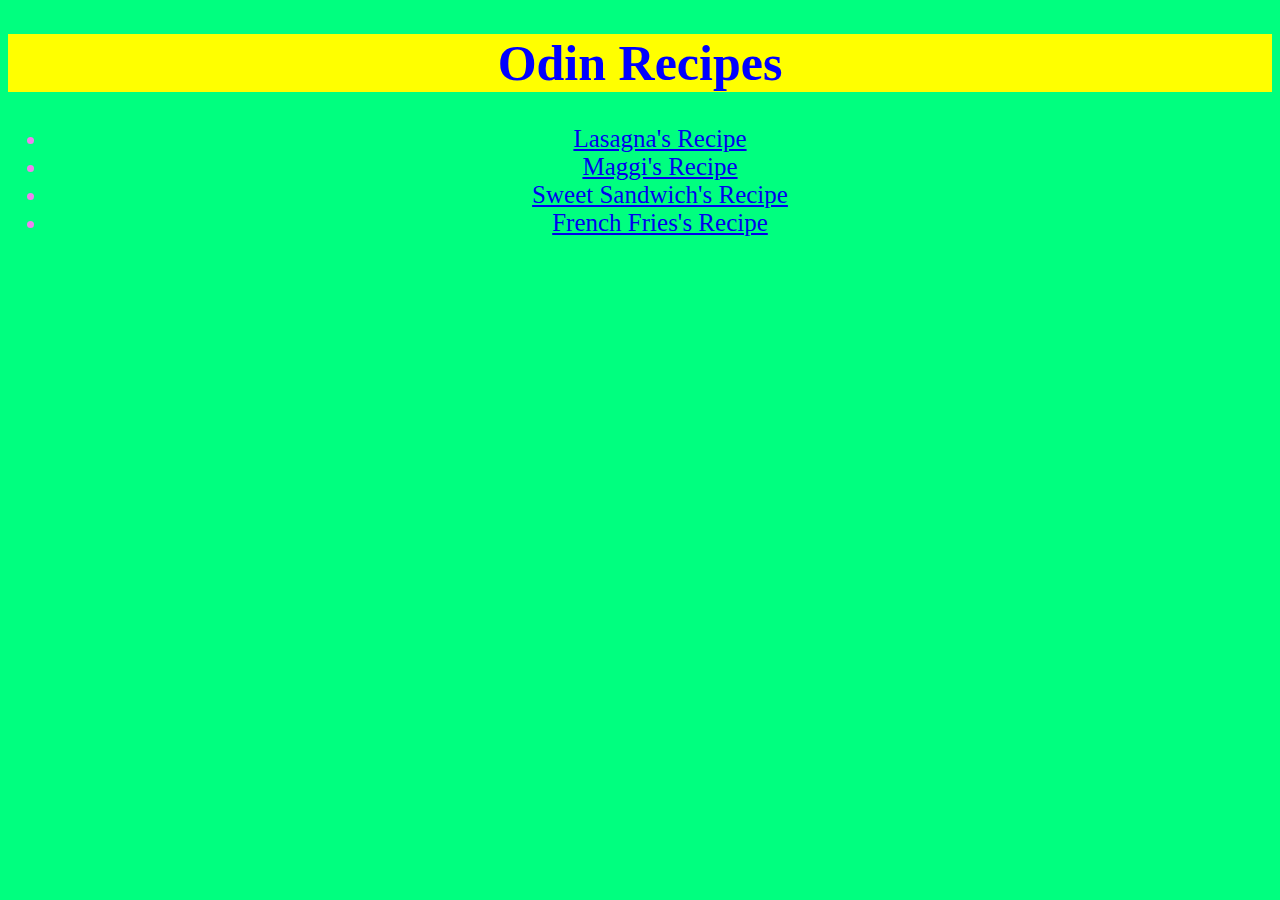
<file: index.html>
<!DOCTYPE html>
<html>
    <head>
        <title>Odin Recipes</title>
        <link rel="stylesheet" href="./styles/style1.css">
        <meta charset="utf-8">
    </head> 
    
    <body id="content">
        <h1 id="header">Odin Recipes</h1>
        <ul>
            <li><a href="./recipes/lasagna.html">Lasagna's Recipe</a></li>
            <li><a href="./recipes/maggi.html">Maggi's Recipe</a></li>
            <li><a href="./recipes/sweet_sandwich.html">Sweet Sandwich's Recipe</a></li>
            <li><a href="./recipes/french_fries.html">French Fries's Recipe</a></li>
        </ul>
    </body>

</html>
</file>
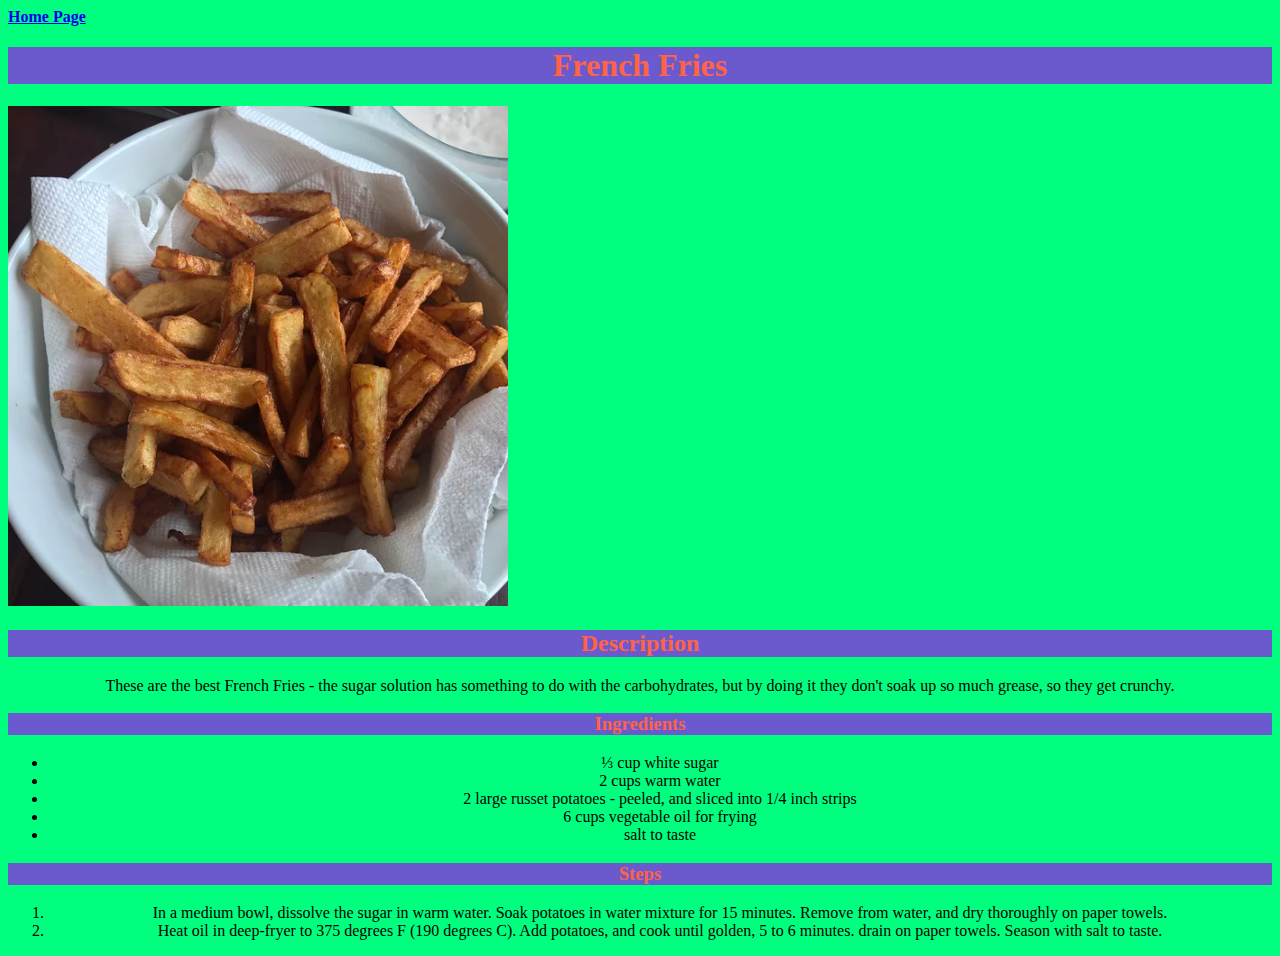
<file: recipes/french_fries.html>
<!DOCTYPE html>
<html>
    <head>
        <title>French Fries Recipe</title>
        <meta charset="utf-8">
        <link rel="stylesheet" href="../styles/style2.css">
    </head>

    <body>
        <a href="../index.html"><strong>Home Page</strong></a>
        <h1>French Fries </h1>
        <img src="../images/french_fries.png" alt="picture of french fries">
        <h2>Description</h2>
        <p>These are the best French Fries - the sugar solution has something to do with the carbohydrates, but by doing it they don't soak up so much grease, so they get crunchy.</p>
        <h3>Ingredients</h3>
        <ul>
            <li>⅓ cup white sugar </li>
            <li>2 cups warm water </li>
            <li>2 large russet potatoes - peeled, and sliced into 1/4 inch strips</li>
            <li>6 cups vegetable oil for frying </li>
            <li>salt to taste </li>
        </ul>
        <h3>Steps</h3>
        <ol>
            <li>In a medium bowl, dissolve the sugar in warm water. Soak potatoes in water mixture for 15 minutes. Remove from water, and dry thoroughly on paper towels.</li>
            <li>Heat oil in deep-fryer to 375 degrees F (190 degrees C). Add potatoes, and cook until golden, 5 to 6 minutes. drain on paper towels. Season with salt to taste.</li>
        </ol>
    </body>
</html>
</file>
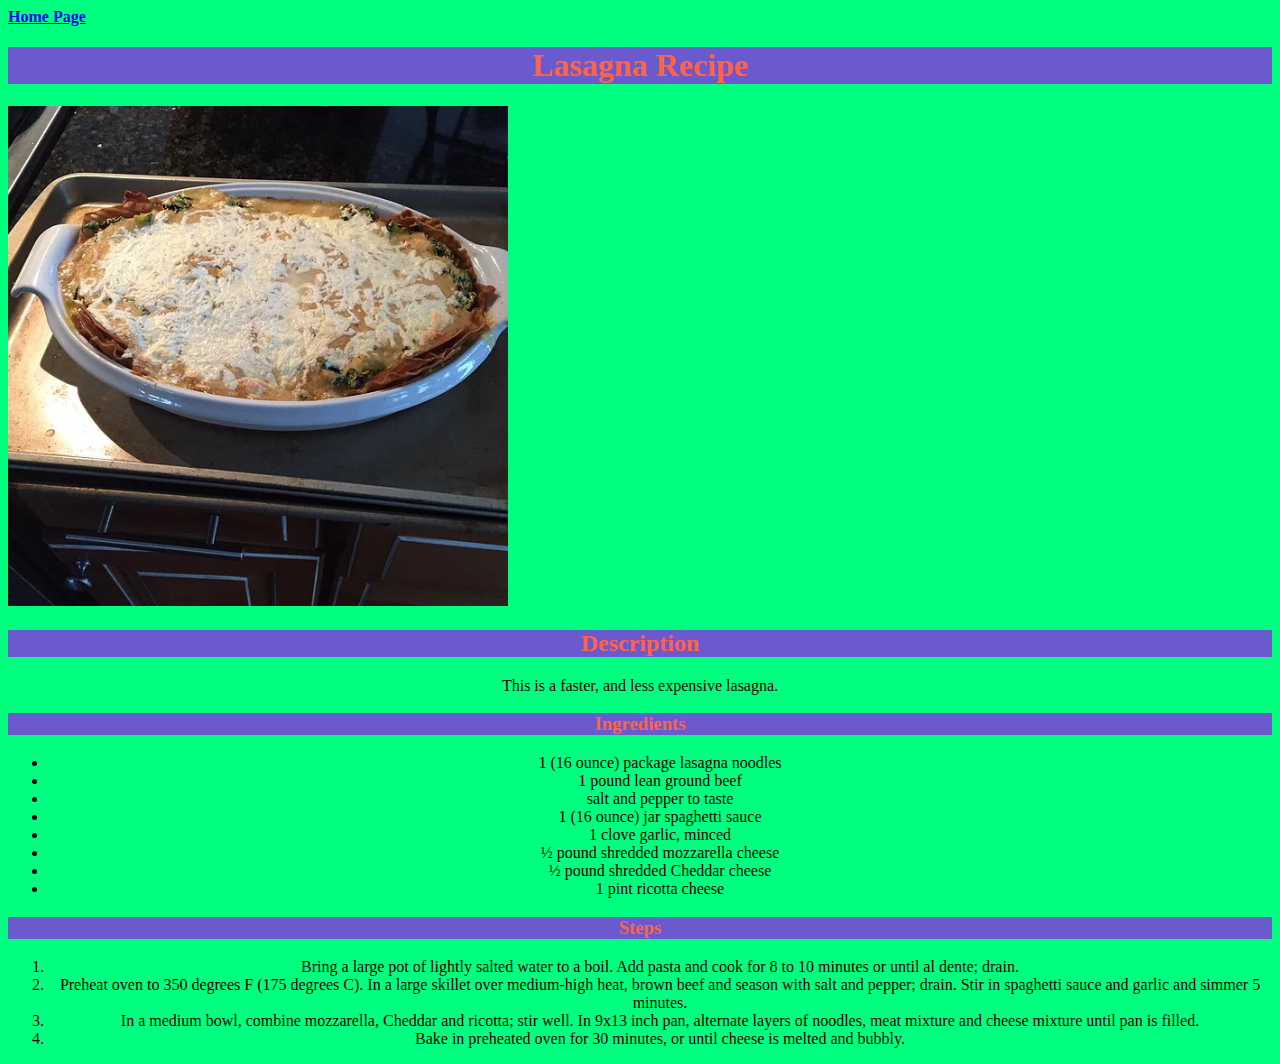
<file: recipes/lasagna.html>
<!DOCTYPE html>
<html>
    <head>
        <title>Lasagna Recipe</title>
        <meta charset="utf-8">
        <link rel="stylesheet" href="../styles/style2.css">
    </head>

    <body>
        <a href="../index.html"><strong>Home Page</strong></a>
        <h1>Lasagna Recipe</h1>
        <img src="../images/lasagna.png" alt="picture of lasagna">
        <h2>Description</h2>
        <p>This is a faster, and less expensive lasagna. </p>
        <h3>Ingredients</h3>
        <ul>
            <li>1 (16 ounce) package lasagna noodles </li>
            <li>1 pound lean ground beef</li>
            <li>salt and pepper to taste</li>
            <li>1 (16 ounce) jar spaghetti sauce</li>
            <li>1 clove garlic, minced </li>
            <li>½ pound shredded mozzarella cheese </li>
            <li>½ pound shredded Cheddar cheese</li>
            <li>1 pint ricotta cheese</li>
        </ul>
        <h3>Steps</h3>
        <ol>
            <li>Bring a large pot of lightly salted water to a boil. Add pasta and cook for 8 to 10 minutes or until al dente; drain.</li>
            <li>Preheat oven to 350 degrees F (175 degrees C). In a large skillet over medium-high heat, brown beef and season with salt and pepper; drain. Stir in spaghetti sauce and garlic and simmer 5 minutes.</li>
            <li>In a medium bowl, combine mozzarella, Cheddar and ricotta; stir well. In 9x13 inch pan, alternate layers of noodles, meat mixture and cheese mixture until pan is filled.</li>
            <li>Bake in preheated oven for 30 minutes, or until cheese is melted and bubbly.</li>
        </ol>
    </body>
</html>
</file>
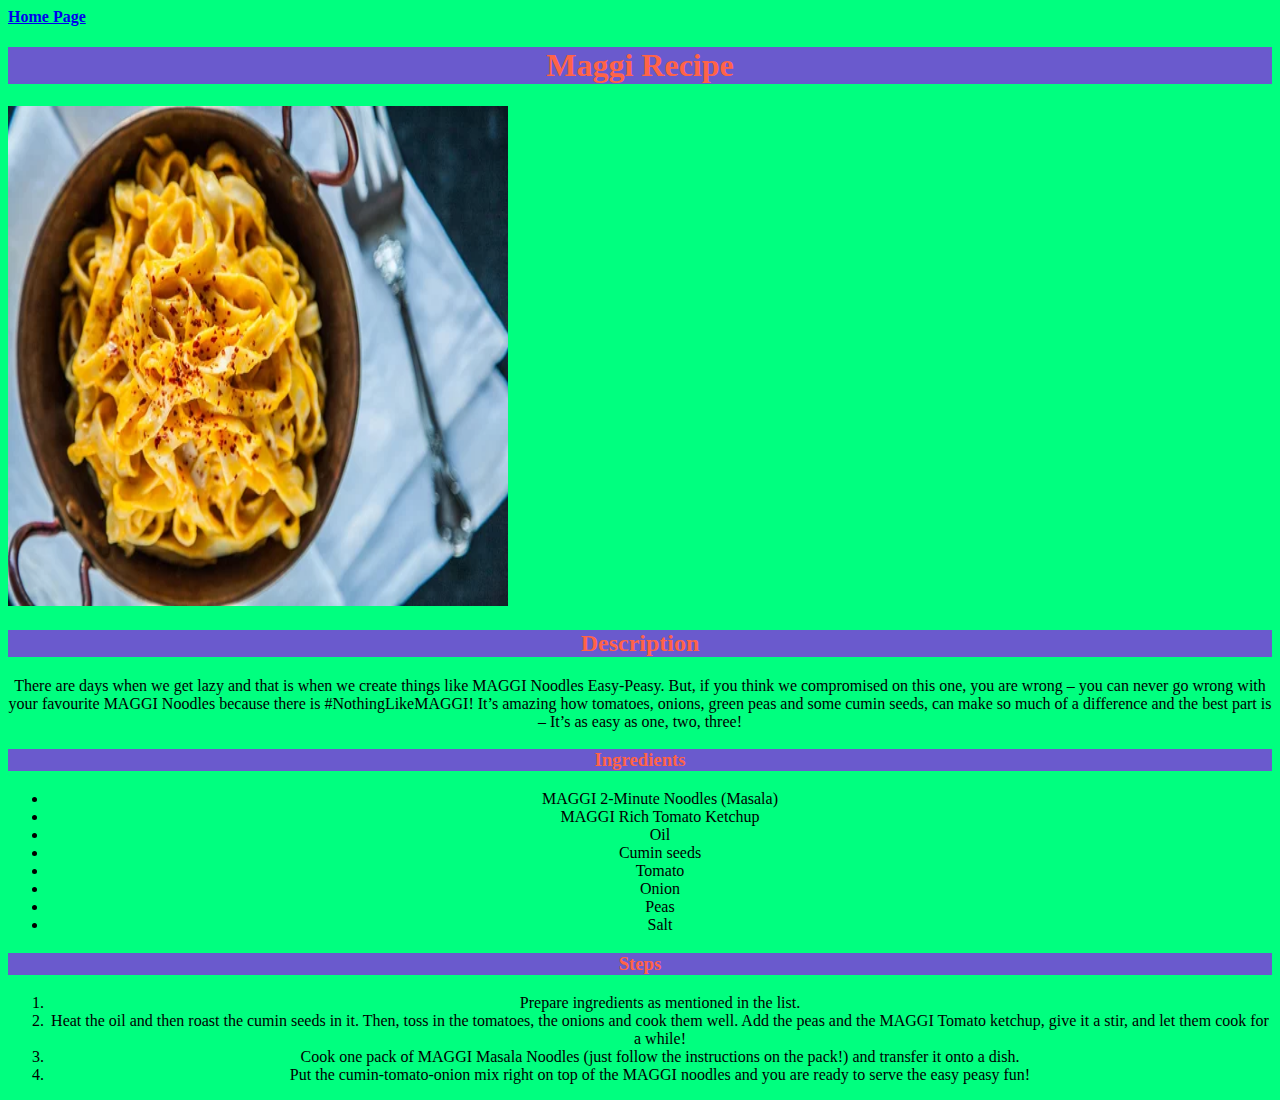
<file: recipes/maggi.html>
<!DOCTYPE html>
<html>
    <head>
        <title>Maggi Recipe</title>
        <meta charset="utf-8">
        <link rel="stylesheet" href="../styles/style2.css">
    </head>

    <body>
        <a href="../index.html"><strong>Home Page</strong></a>
        <h1>Maggi Recipe</h1>
        <img src="../images/maggi.png" alt="picture of Maggi">
        <h2>Description</h2>
        <p>There are days when we get lazy and that is when we create things like MAGGI Noodles Easy-Peasy. But, if you think we compromised on this one, you are wrong – you can never go wrong with your favourite MAGGI Noodles because there is #NothingLikeMAGGI! It’s amazing how tomatoes, onions, green peas and some cumin seeds, can make so much of a difference and the best part is – It’s as easy as one, two, three! </p>
        <h3>Ingredients</h3>
        <ul>
            <li>MAGGI 2-Minute Noodles (Masala)</li>
            <li>MAGGI Rich Tomato Ketchup </li>
            <li>Oil</li>
            <li>Cumin seeds</li>
            <li>Tomato</li>
            <li>Onion</li>
            <li>Peas</li>
            <li>Salt</li>
        </ul>
        <h3>Steps</h3>
        <ol>
            <li>Prepare ingredients as mentioned in the list.</li>
            <li>Heat the oil and then roast the cumin seeds in it. Then, toss in the tomatoes, the onions and cook them well. Add the peas and the MAGGI Tomato ketchup, give it a stir, and let them cook for a while! </li>
            <li>Cook one pack of MAGGI Masala Noodles (just follow the instructions on the pack!) and transfer it onto a dish. </li>
            <li>Put the cumin-tomato-onion mix right on top of the MAGGI noodles and you are ready to serve the easy peasy fun! </li>
        </ol>
    </body>
</html>
</file>
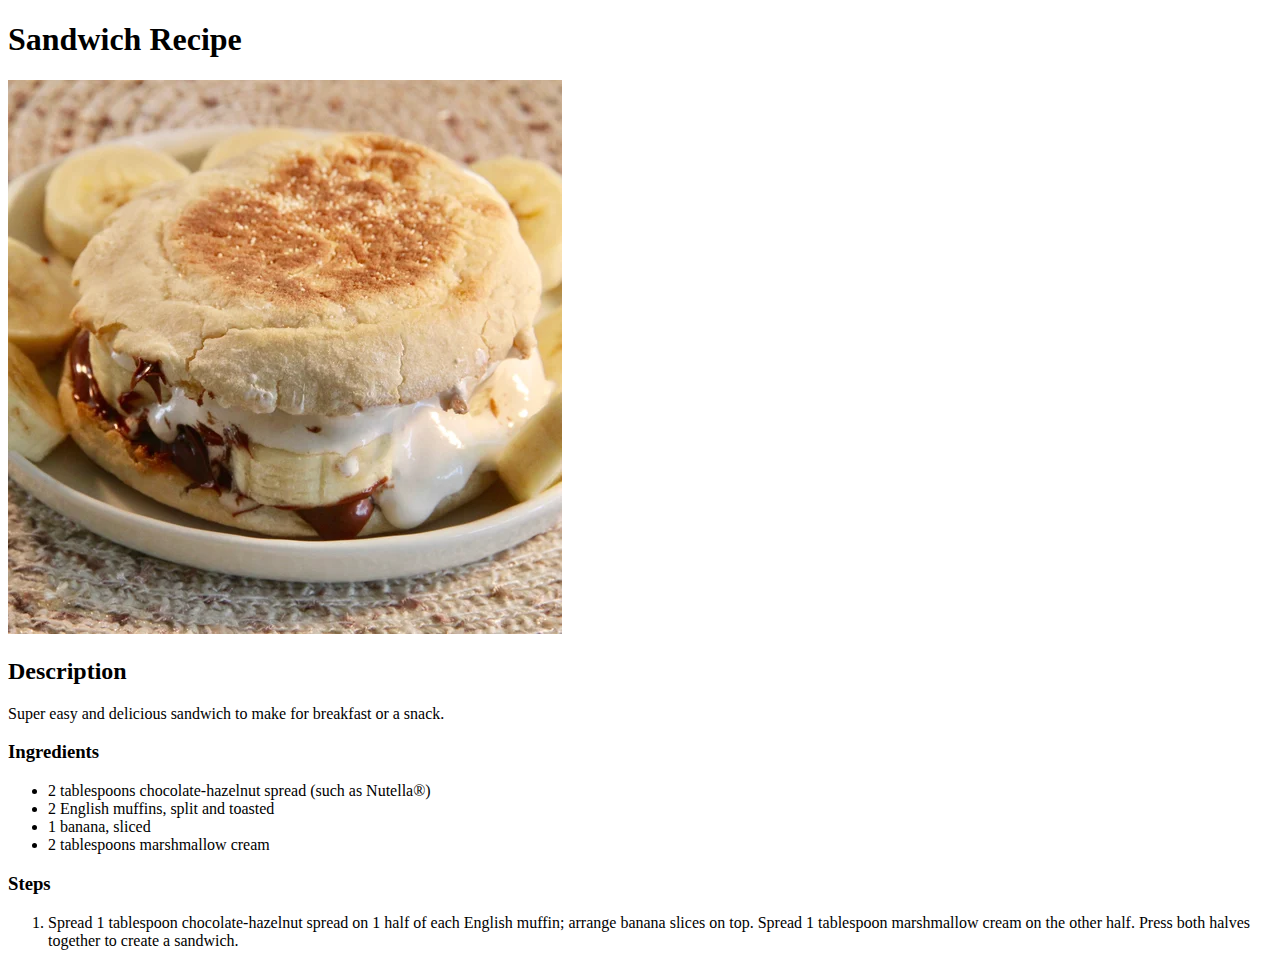
<file: recipes/sandwich.html>
<!DOCTYPE html>
<html>
    <head>
        <title>Sandwich Recipe</title>
        <meta charset="utf-8">
    </head>

    <body>
        <h1>Sandwich Recipe</h1>
        <img src="../images/sandwich.png" alt="picture of sandwich">
        <h2>Description</h2>
        <p>Super easy and delicious sandwich to make for breakfast or a snack.</p>
        <h3>Ingredients</h3>
        <ul>
            <li>2 tablespoons chocolate-hazelnut spread (such as Nutella®) </li>
            <li>2 English muffins, split and toasted </li>
            <li>1 banana, sliced </li>
            <li>2 tablespoons marshmallow cream </li>
        </ul>
        <h3>Steps</h3>
        <ol>
            <li>Spread 1 tablespoon chocolate-hazelnut spread on 1 half of each English muffin; arrange banana slices on top. Spread 1 tablespoon marshmallow cream on the other half. Press both halves together to create a sandwich.</li>
        </ol>
    </body>
</html>
</file>
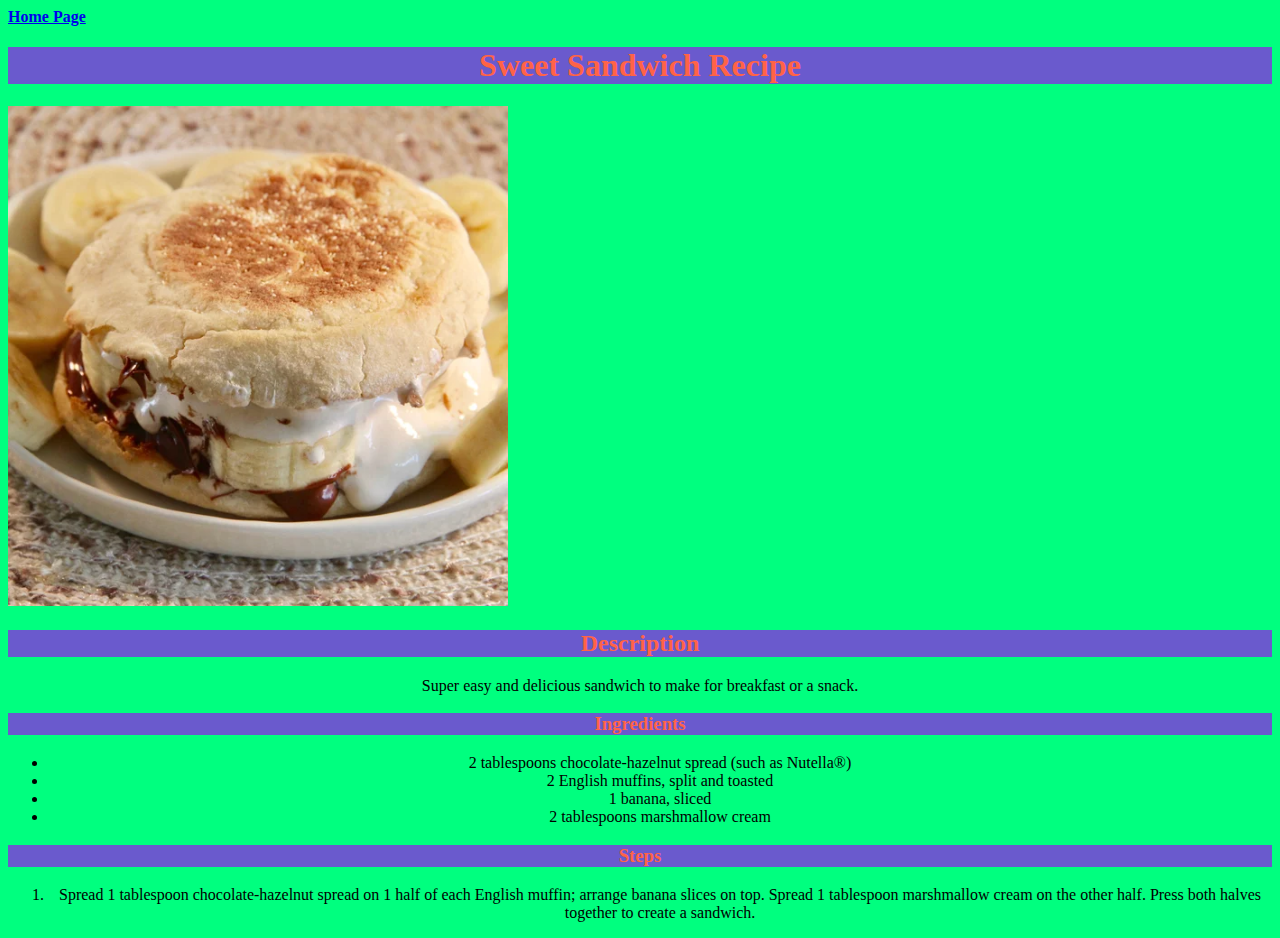
<file: recipes/sweet_sandwich.html>
<!DOCTYPE html>
<html>
    <head>
        <title>Sweet Sandwich Recipe</title>
        <meta charset="utf-8">
        <link rel="stylesheet" href="../styles/style2.css">
    </head>

    <body>
        <a href="../index.html"><strong>Home Page</strong></a>
        <h1>Sweet Sandwich Recipe</h1>
        <img src="../images/sweet_sandwich.png" alt="picture of sweet sandwich">
        <h2>Description</h2>
        <p>Super easy and delicious sandwich to make for breakfast or a snack.</p>
        <h3>Ingredients</h3>
        <ul>
            <li>2 tablespoons chocolate-hazelnut spread (such as Nutella®) </li>
            <li>2 English muffins, split and toasted </li>
            <li>1 banana, sliced </li>
            <li>2 tablespoons marshmallow cream </li>
        </ul>
        <h3>Steps</h3>
        <ol>
            <li>Spread 1 tablespoon chocolate-hazelnut spread on 1 half of each English muffin; arrange banana slices on top. Spread 1 tablespoon marshmallow cream on the other half. Press both halves together to create a sandwich.</li>
        </ol>
    </body>
</html>
</file>
<file: styles/style1.css>
#header{
    text-align: center;
    color: blue;
    background-color: yellow;
}

#content{
    text-align: center;
    color: violet;
    font-size: 25px;
}

body{
    background-color: springgreen;
}
</file>
<file: styles/style2.css>
h1,h2,h3{
    text-align: center;
    color: tomato;
    background-color:slateblue;
}

img{
    justify-content: center;
    width: 500px;
    height: 500px;
}

ul,ol,p{
    text-align: center;
}

body{
    background-color: springgreen;
}
</file>
